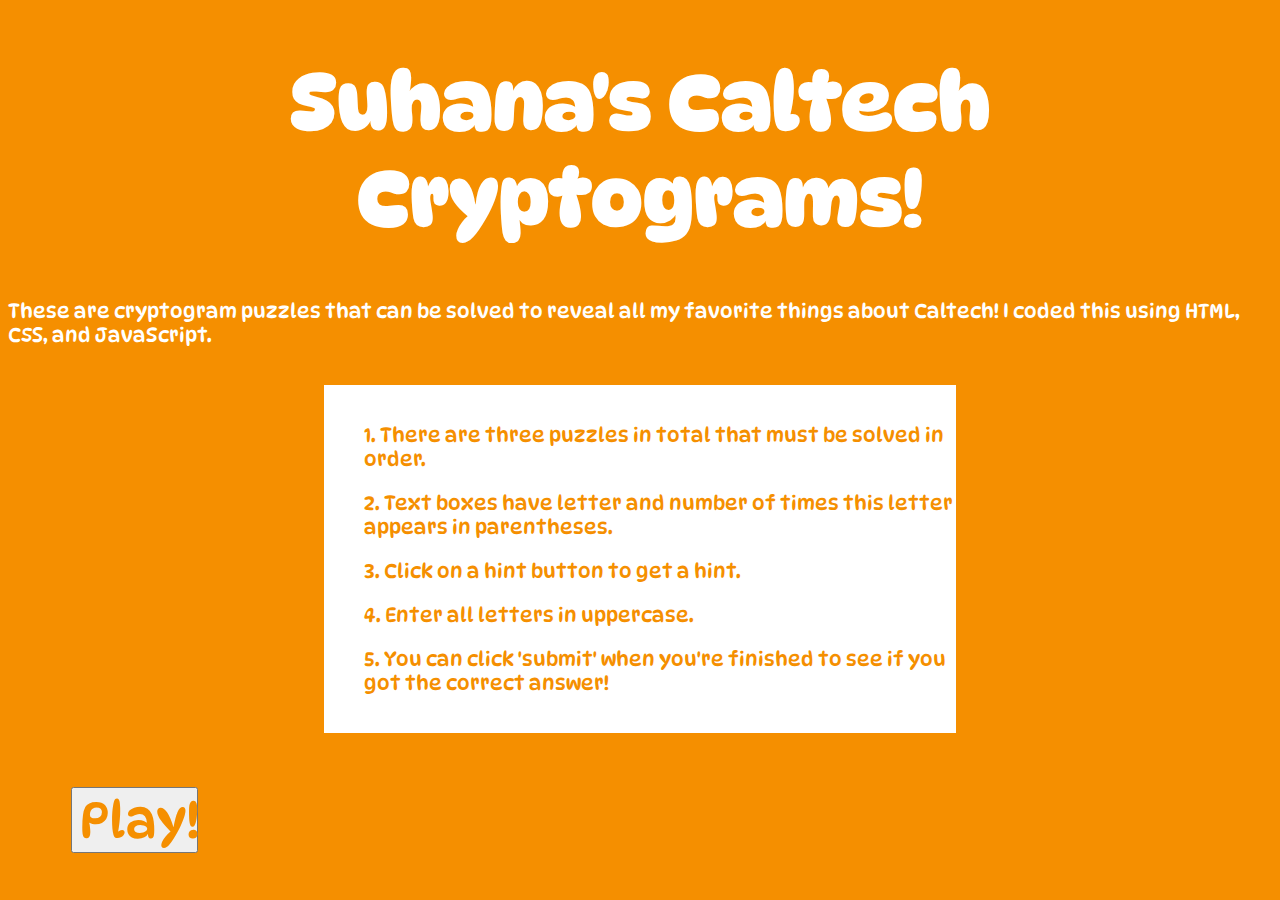
<file: index.html>
<!DOCTYPE html>
<html>

<head>
  <meta charset="utf-8">
  <meta name="viewport" content="width=device-width">
  <title>Suhana Caltech Cryptogram</title>
  <link href="style.css" rel="stylesheet" type="text/css" />
  <link rel="preconnect" href="https://fonts.googleapis.com">
  <link rel="preconnect" href="https://fonts.gstatic.com" crossorigin>
  <link href="https://fonts.googleapis.com/css2?family=DynaPuff:wght@400..700&display=swap" rel="stylesheet">
  <link rel="preconnect" href="https://fonts.googleapis.com">
  <link rel="preconnect" href="https://fonts.gstatic.com" crossorigin>
  <link href="https://fonts.googleapis.com/css2?family=DynaPuff:wght@400..700&family=Noto+Sans+Display:ital,wght@0,100..900;1,100..900&display=swap" rel="stylesheet">
</head>

<body>
  <script src="script.js"></script>
  <h1> Suhana's Caltech Cryptograms! </h1>
  <p class = "paragraph"> These are cryptogram puzzles that can be solved to reveal all my favorite things about Caltech! I coded this using HTML, CSS, and JavaScript. </p>
  <br>
  <div id = "list-box">
  <br>
  <ul id = "list"> 
    <p> 1. There are three puzzles in total that must be solved in order. </p>
    <p> 2. Text boxes have letter and number of times this letter appears in parentheses. </p>
    <p> 3. Click on a hint button to get a hint. </p>
    <p> 4. Enter all letters in uppercase. </p>
    <p> 5. You can click 'submit' when you're finished to see if you got the correct answer! </p>
  </ul>
  <br>
  </div>
  <br> <br> <br>
  <button id = "play-button" onClick = "play_page()"> Play! </button>
</body>

</html>
</file>
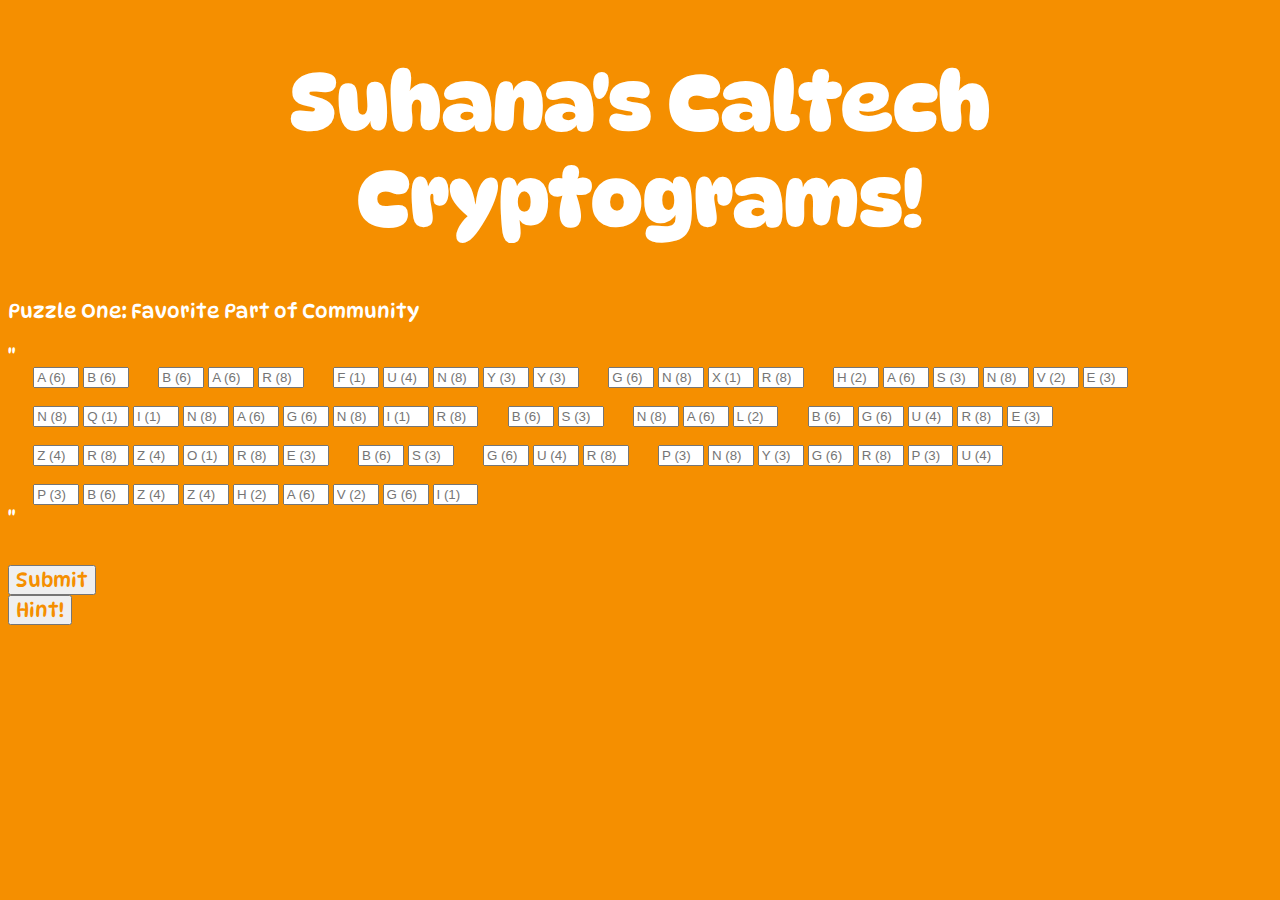
<file: puzzle1.html>
<!DOCTYPE html>
<html>

<head>
  <meta charset="utf-8">
  <meta name="viewport" content="width=device-width">
  <title>Suhana Caltech Cryptogram</title>
  <link href="style.css" rel="stylesheet" type="text/css" />
  <link href="puzzle.css" rel="stylesheet" type="text/css" />
  <link rel="preconnect" href="https://fonts.googleapis.com">
  <link rel="preconnect" href="https://fonts.gstatic.com" crossorigin>
  <link href="https://fonts.googleapis.com/css2?family=DynaPuff:wght@400..700&display=swap" rel="stylesheet">
  <link rel="preconnect" href="https://fonts.googleapis.com">
  <link rel="preconnect" href="https://fonts.gstatic.com" crossorigin>
  <link href="https://fonts.googleapis.com/css2?family=DynaPuff:wght@400..700&family=Noto+Sans+Display:ital,wght@0,100..900;1,100..900&display=swap" rel="stylesheet">
</head>

<body>
  <script src="puzzle1.js"></script>
  <h1> Suhana's Caltech Cryptograms! </h1>
  <p class = "paragraph"> Puzzle One: Favorite Part of Community </p>
  <form onsubmit = "check_answer(); return false">
  <div class = "paragraph"> " </div>
  <input type="text" class = "text-input new-word" id = "one-one" placeholder = "A (6)"> 
    <input type="text" class = "text-input" id = "one-two" placeholder = "B (6)"> 
  <input type="text" class = "text-input new-word" id = "two-one" placeholder = "B (6)">
    <input type="text" class = "text-input" id = "two-two" placeholder = "A (6)"> 
    <input type="text" class = "text-input" id = "two-three" placeholder = "R (8)"> 
  <input type="text" class = "text-input new-word" id = "three-one" placeholder = "F (1)">
    <input type="text" class = "text-input" id = "three-two" placeholder = "U (4)">
    <input type="text" class = "text-input" id = "three-three" placeholder = "N (8)">
    <input type="text" class = "text-input" id = "three-four" placeholder = "Y (3)">
    <input type="text" class = "text-input" id = "three-five" placeholder = "Y (3)">
  <input type="text" class = "text-input new-word" id = "four-one" placeholder = "G (6)">
    <input type="text" class = "text-input" id = "four-two" placeholder = "N (8)">
    <input type="text" class = "text-input" id = "four-three" placeholder = "X (1)">
    <input type="text" class = "text-input" id = "four-four" placeholder = "R (8)">
  <input type="text" class = "text-input new-word" id = "five-one" placeholder = "H (2)">
    <input type="text" class = "text-input" id = "five-two" placeholder = "A (6)">
    <input type="text" class = "text-input" id = "five-three" placeholder = "S (3)">
    <input type="text" class = "text-input" id = "five-four" placeholder = "N (8)">
    <input type="text" class = "text-input" id = "five-five" placeholder = "V (2)">
    <input type="text" class = "text-input" id = "five-six" placeholder = "E (3)">
  <br> <br>
  <input type="text" class = "text-input new-word" id = "six-one" placeholder = "N (8)">
    <input type="text" class = "text-input" id = "six-two" placeholder = "Q (1)">
    <input type="text" class = "text-input" id = "six-three" placeholder = "I (1)">
    <input type="text" class = "text-input" id = "six-four" placeholder = "N (8)">
    <input type="text" class = "text-input" id = "six-five" placeholder = "A (6)">
    <input type="text" class = "text-input" id = "six-six" placeholder = "G (6)">
    <input type="text" class = "text-input" id = "six-seven" placeholder = "N (8)">
    <input type="text" class = "text-input" id = "six-eight" placeholder = "I (1)">
    <input type="text" class = "text-input" id = "six-nine" placeholder = "R (8)">
  <input type="text" class = "text-input new-word" id = "seven-one" placeholder = "B (6)">
    <input type="text" class = "text-input" id = "seven-two" placeholder = "S (3)">
  <input type="text" class = "text-input new-word" id = "eight-one" placeholder = "N (8)">
    <input type="text" class = "text-input" id = "eight-two" placeholder = "A (6)">
    <input type="text" class = "text-input" id = "eight-three" placeholder = "L (2)">
  <input type="text" class = "text-input new-word" id = "nine-one" placeholder = "B (6)">
    <input type="text" class = "text-input" id = "nine-two" placeholder = "G (6)">
    <input type="text" class = "text-input" id = "nine-three" placeholder = "U (4)">
    <input type="text" class = "text-input" id = "nine-four" placeholder = "R (8)">
    <input type="text" class = "text-input" id = "nine-five" placeholder = "E (3)">
  <br> <br>
  <input type="text" class = "text-input new-word" id = "ten-one" placeholder = "Z (4)">
    <input type="text" class = "text-input" id = "ten-two" placeholder = "R (8)">
    <input type="text" class = "text-input" id = "ten-three" placeholder = "Z (4)">
    <input type="text" class = "text-input" id = "ten-four" placeholder = "O (1)">
    <input type="text" class = "text-input" id = "ten-five" placeholder = "R (8)">
    <input type="text" class = "text-input" id = "ten-six" placeholder = "E (3)">
  <input type="text" class = "text-input new-word" id = "eleven-one" placeholder = "B (6)">
    <input type="text" class = "text-input" id = "eleven-two" placeholder = "S (3)">
  <input type="text" class = "text-input new-word" id = "twelve-one" placeholder = "G (6)">
    <input type="text" class = "text-input" id = "twelve-two" placeholder = "U (4)">
    <input type="text" class = "text-input" id = "twelve-three" placeholder = "R (8)">
  <input type="text" class = "text-input new-word" id = "thirteen-one" placeholder = "P (3)">
    <input type="text" class = "text-input" id = "thirteen-two" placeholder = "N (8)">
    <input type="text" class = "text-input" id = "thirteen-three" placeholder = "Y (3)">
    <input type="text" class = "text-input" id = "thirteen-four" placeholder = "G (6)">
    <input type="text" class = "text-input" id = "thirteen-five" placeholder = "R (8)">
    <input type="text" class = "text-input" id = "thirteen-six" placeholder = "P (3)">
    <input type="text" class = "text-input" id = "thirteen-seven" placeholder = "U (4)">
  <br> <br>
  <input type="text" class = "text-input new-word" id = "fourteen-one" placeholder = "P (3)">
    <input type="text" class = "text-input" id = "fourteen-two" placeholder = "B (6)">
    <input type="text" class = "text-input" id = "fourteen-three" placeholder = "Z (4)">
    <input type="text" class = "text-input" id = "fourteen-four" placeholder = "Z (4)">
    <input type="text" class = "text-input" id = "fourteen-five" placeholder = "H (2)">
    <input type="text" class = "text-input" id = "fourteen-six" placeholder = "A (6)">
    <input type="text" class = "text-input" id = "fourteen-seven" placeholder = "V (2)">
    <input type="text" class = "text-input" id = "fourteen-eight" placeholder = "G (6)">
    <input type="text" class = "text-input" id = "fourteen-nine" placeholder = "I (1)">
  <div class = "paragraph"> " </div>
  <br> <br>
  <input type="submit" id = "submit-button" value="Submit">
  </form>
  <button id = "hint-button" onClick = "get_hint()"> Hint! </button>
  <p id = "hint"> Hint: The Honor Code! </p>
</body>

</html>
</file>
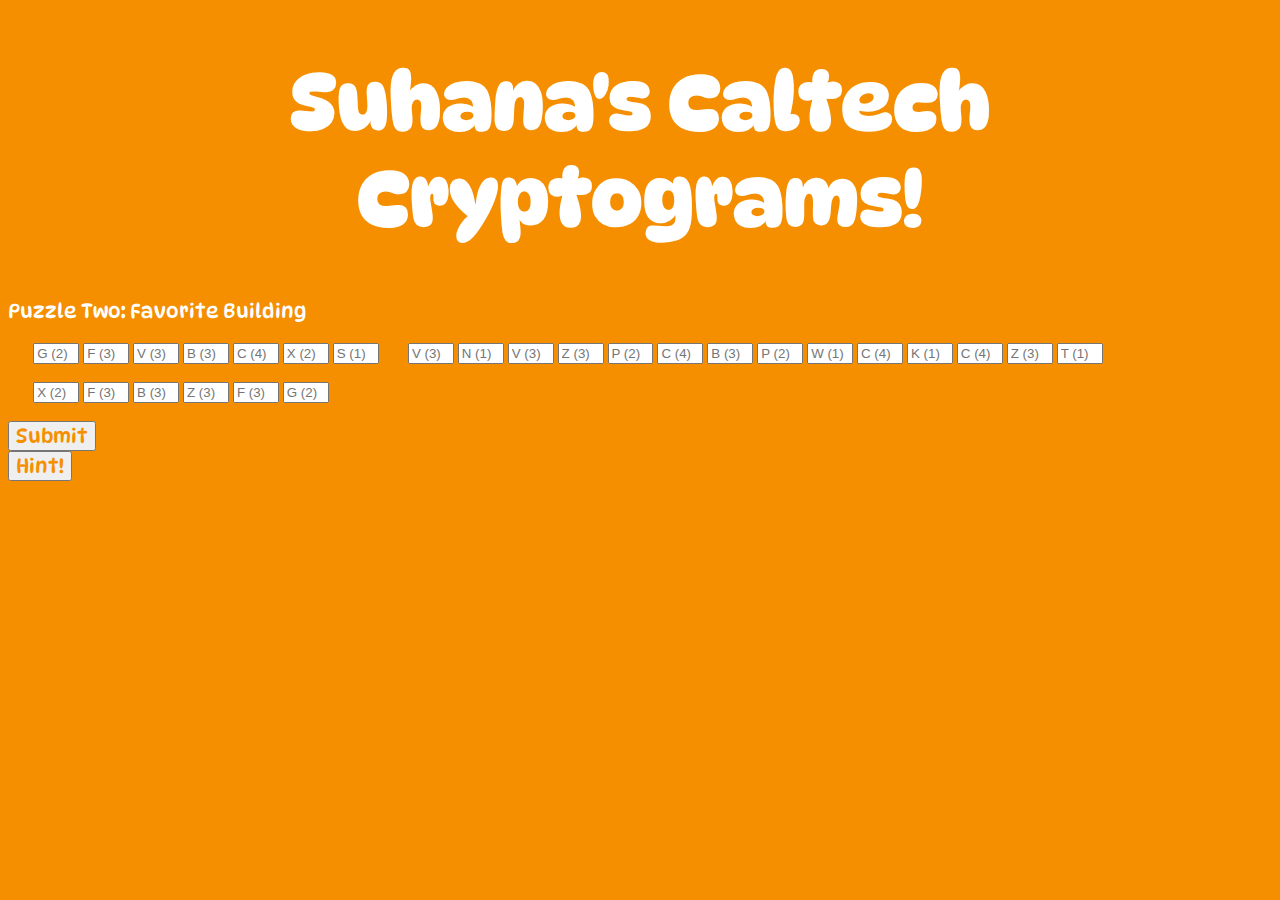
<file: puzzle2.html>
<!DOCTYPE html>
<html>

<head>
  <meta charset="utf-8">
  <meta name="viewport" content="width=device-width">
  <title>Suhana Caltech Cryptogram</title>
  <link href="style.css" rel="stylesheet" type="text/css" />
  <link href="puzzle.css" rel="stylesheet" type="text/css" />
  <link rel="preconnect" href="https://fonts.googleapis.com">
  <link rel="preconnect" href="https://fonts.gstatic.com" crossorigin>
  <link href="https://fonts.googleapis.com/css2?family=DynaPuff:wght@400..700&display=swap" rel="stylesheet">
  <link rel="preconnect" href="https://fonts.googleapis.com">
  <link rel="preconnect" href="https://fonts.gstatic.com" crossorigin>
  <link href="https://fonts.googleapis.com/css2?family=DynaPuff:wght@400..700&family=Noto+Sans+Display:ital,wght@0,100..900;1,100..900&display=swap" rel="stylesheet">
</head>

<body>
  <script src="puzzle2.js"></script>
  <h1> Suhana's Caltech Cryptograms! </h1>
  <p class = "paragraph"> Puzzle Two: Favorite Building </p>
  <form onsubmit = "check_answer(); return false">
  <input type="text" class = "text-input new-word" id = "one-one" placeholder = "G (2)">
    <input type="text" class = "text-input" id = "one-two" placeholder = "F (3)"> 
    <input type="text" class = "text-input" id = "one-three" placeholder = "V (3)"> 
    <input type="text" class = "text-input" id = "one-four" placeholder = "B (3)"> 
    <input type="text" class = "text-input" id = "one-five" placeholder = "C (4)"> 
    <input type="text" class = "text-input" id = "one-six" placeholder = "X (2)"> 
    <input type="text" class = "text-input" id = "one-seven" placeholder = "S (1)"> 
  <input type="text" class = "text-input new-word" id = "two-one" placeholder = "V (3)">
    <input type="text" class = "text-input" id = "two-two" placeholder = "N (1)"> 
    <input type="text" class = "text-input" id = "two-three" placeholder = "V (3)"> 
    <input type="text" class = "text-input" id = "two-four" placeholder = "Z (3)"> 
    <input type="text" class = "text-input" id = "two-five" placeholder = "P (2)"> 
    <input type="text" class = "text-input" id = "two-six" placeholder = "C (4)"> 
    <input type="text" class = "text-input" id = "two-seven" placeholder = "B (3)"> 
    <input type="text" class = "text-input" id = "two-eight" placeholder = "P (2)"> 
    <input type="text" class = "text-input" id = "two-nine" placeholder = "W (1)"> 
    <input type="text" class = "text-input" id = "two-ten" placeholder = "C (4)"> 
    <input type="text" class = "text-input" id = "two-eleven" placeholder = "K (1)"> 
    <input type="text" class = "text-input" id = "two-twelve" placeholder = "C (4)"> 
    <input type="text" class = "text-input" id = "two-thirteen" placeholder = "Z (3)"> 
    <input type="text" class = "text-input" id = "two-fourteen" placeholder = "T (1)"> 
    <br> <br>
  <input type="text" class = "text-input new-word" id = "three-one" placeholder = "X (2)">
    <input type="text" class = "text-input" id = "three-two" placeholder = "F (3)">
    <input type="text" class = "text-input" id = "three-three" placeholder = "B (3)">
    <input type="text" class = "text-input" id = "three-four" placeholder = "Z (3)">
    <input type="text" class = "text-input" id = "three-five" placeholder = "F (3)">
    <input type="text" class = "text-input" id = "three-six" placeholder = "G (2)">
  <br> <br>
  <input type="submit" id = "submit-button" value="Submit">
  </form>
  <button id = "hint-button" onClick = "get_hint()"> Hint! </button>
  <p id = "hint"> Hint: Currently under construction and a research building I hope to work in one day! </p>
</body>

</html>
</file>
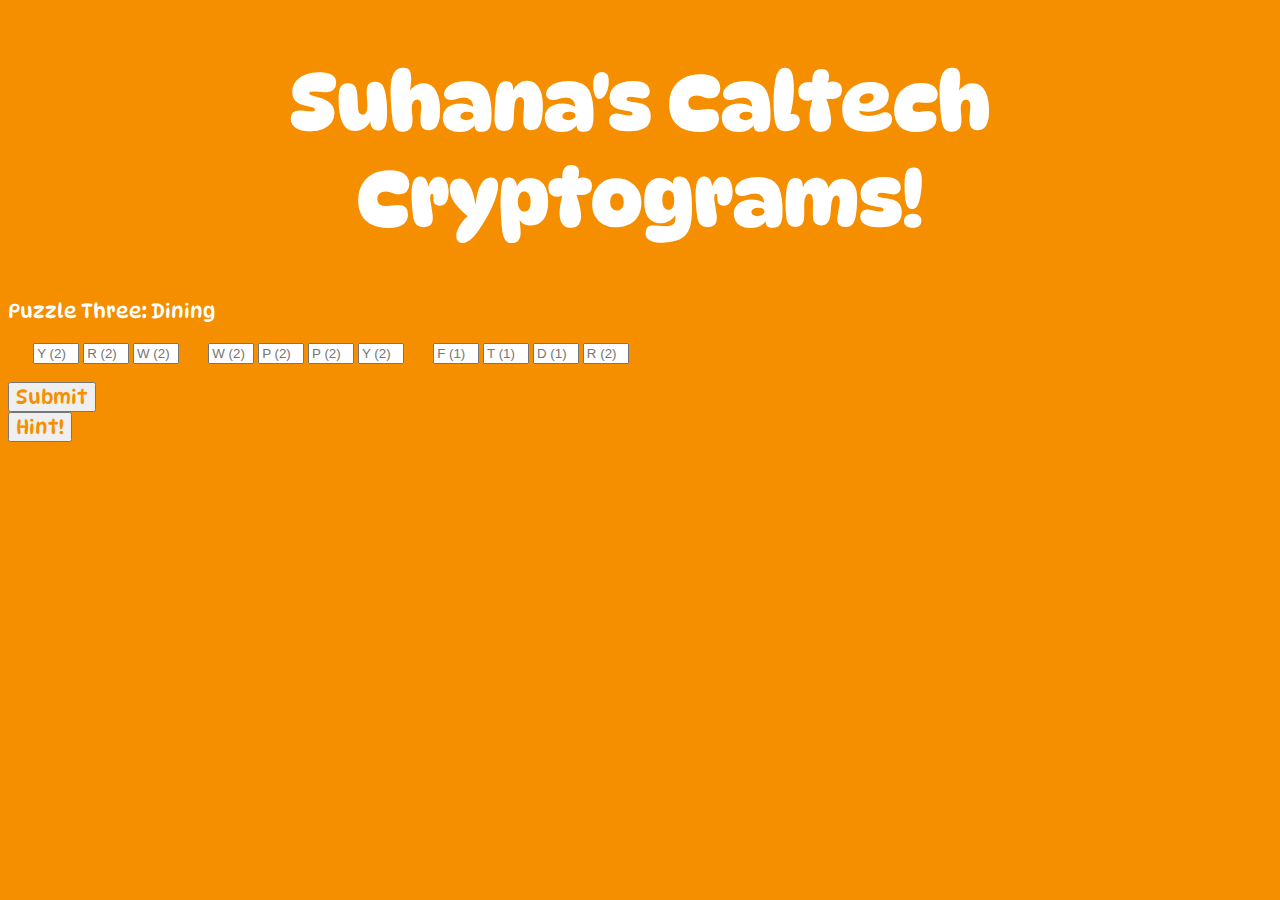
<file: puzzle3.html>
<!DOCTYPE html>
<html>

<head>
  <meta charset="utf-8">
  <meta name="viewport" content="width=device-width">
  <title>Suhana Caltech Cryptogram</title>
  <link href="style.css" rel="stylesheet" type="text/css" />
  <link href="puzzle.css" rel="stylesheet" type="text/css" />
  <link rel="preconnect" href="https://fonts.googleapis.com">
  <link rel="preconnect" href="https://fonts.gstatic.com" crossorigin>
  <link href="https://fonts.googleapis.com/css2?family=DynaPuff:wght@400..700&display=swap" rel="stylesheet">
  <link rel="preconnect" href="https://fonts.googleapis.com">
  <link rel="preconnect" href="https://fonts.gstatic.com" crossorigin>
  <link href="https://fonts.googleapis.com/css2?family=DynaPuff:wght@400..700&family=Noto+Sans+Display:ital,wght@0,100..900;1,100..900&display=swap" rel="stylesheet">
</head>

<body>
  <script src="puzzle3.js"></script>
  <h1> Suhana's Caltech Cryptograms! </h1>
  <p class = "paragraph"> Puzzle Three: Dining </p>
  <form onsubmit = "check_answer(); return false">
  <input type="text" class = "text-input new-word" id = "one-one" placeholder = "Y (2)">
    <input type="text" class = "text-input" id = "one-two" placeholder = "R (2)"> 
    <input type="text" class = "text-input" id = "one-three" placeholder = "W (2)"> 
  <input type="text" class = "text-input new-word" id = "two-one" placeholder = "W (2)">
    <input type="text" class = "text-input" id = "two-two" placeholder = "P (2)"> 
    <input type="text" class = "text-input" id = "two-three" placeholder = "P (2)">
    <input type="text" class = "text-input" id = "two-four" placeholder = "Y (2)"> 
  <input type="text" class = "text-input new-word" id = "three-one" placeholder = "F (1)">
    <input type="text" class = "text-input" id = "three-two" placeholder = "T (1)">
    <input type="text" class = "text-input" id = "three-three" placeholder = "D (1)">
    <input type="text" class = "text-input" id = "three-four" placeholder = "R (2)">
  <br> <br>
  <input type="submit" id = "submit-button" value="Submit">
  </form>
  <button id = "hint-button" onClick = "get_hint()"> Hint! </button>
  <p id = "hint"> Hint: I grabbed hot chocolate with my friend here during my visit! </p>
</body>

</html>
</file>
<file: style.css>
html {
  height: 100%;
  width: 100%;
}

body {
  background-color: #f58f00;
}

h1 {
  color: #ffffff;
  font-family: "DynaPuff", system-ui;
  text-align: center;
  font-weight: 700;
  font-style: bold;
  font-size: 80px;
}

.paragraph {
  color: #ffffff;
  font-family: "DynaPuff", sans-serif;
  font-weight: 300;
  font-size: 20px;
}

#list {
  color: #f58f00;
  font-family: "DynaPuff", sans-serif;
  text-align: left;
  font-weight: 300;
  font-style: normal;
  font-size: 20px;
}

#list-box{
  background-color: #ffffff;
  width: 50%;
  margin-left: 25%;
}

#play-button{
  color: #f58f00;
  font-family: "DynaPuff", sans-serif;
  text-align: left;
  font-weight: 300;
  font-style: normal;
  font-size: 50px;
  width: 10%;
  margin-left: 5%;
}

#hint
{
  color: #f58f00;
  font-family: "DynaPuff", sans-serif;
  text-align: left;
  font-weight: 300;
  font-style: normal;
  font-size: 20px;
}

#hint-button{
  color: #f58f00;
  font-family: "DynaPuff", sans-serif;
  text-align: left;
  font-weight: 300;
  font-style: normal;
  font-size: 20px;
}

#submit-button{
  color: #f58f00;
  font-family: "DynaPuff", sans-serif;
  text-align: left;
  font-weight: 300;
  font-style: normal;
  font-size: 20px;
}

.text-input{
  width: 3%;
}

.label-letter {
  color: #ffffff;
  font-family: "DynaPuff", sans-serif;
  text-align: center;
  font-weight: 300;
  font-style: normal;
  font-size: 20px;
  margin-left: 3%;
}
.label-number {
  color: #ffffff;
  font-family: "DynaPuff", sans-serif;
  text-align: center;
  font-weight: 300;
  font-style: normal;
  font-size: 10px;
  margin-left: 3%;
}
</file>
<file: puzzle.css>
.new-word {
  margin-left: 2%;
}
</file>
